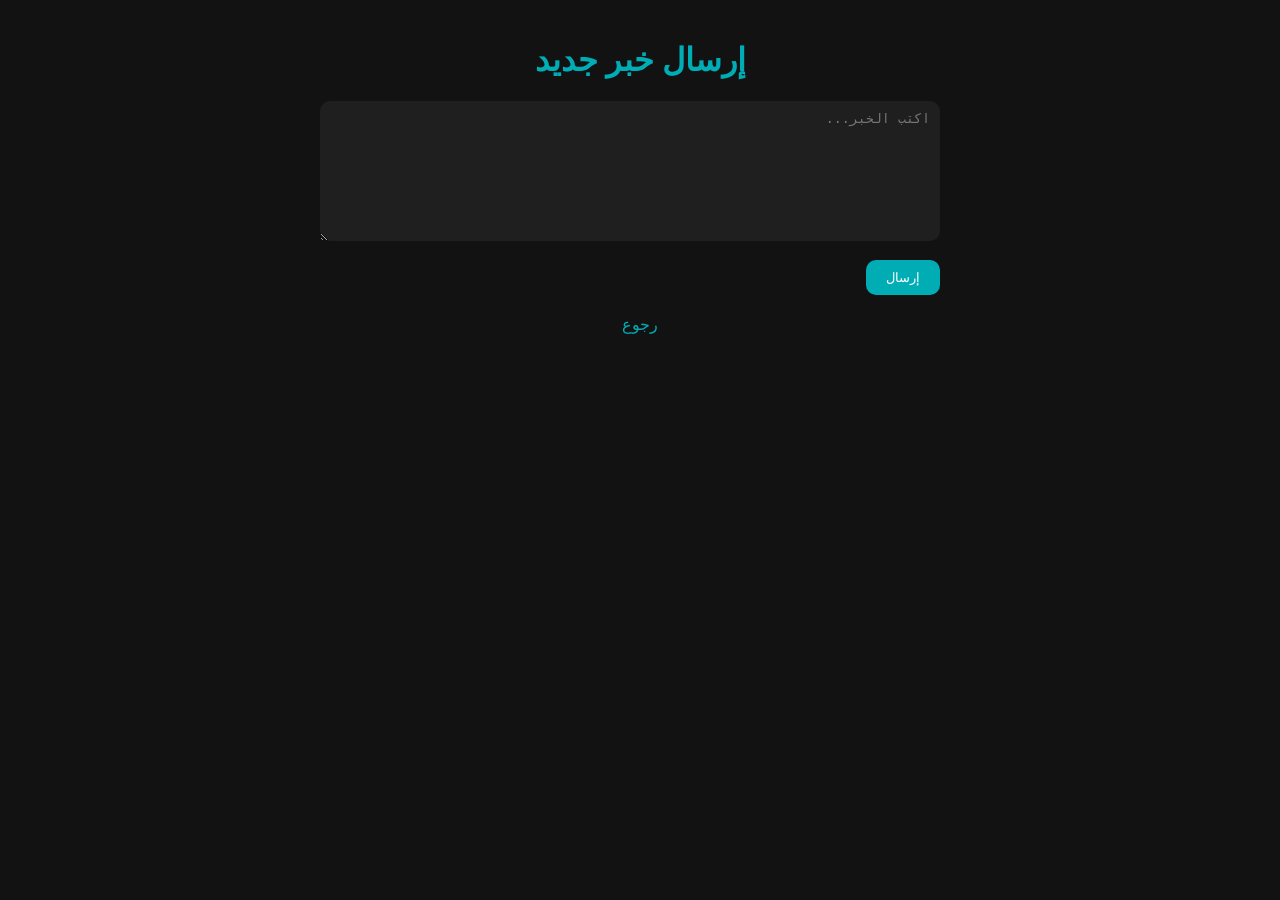
<file: send.html>
<!DOCTYPE html>
<html lang="ar" dir="rtl">
<head>
  <meta charset="UTF-8">
  <title>إرسال خبر</title>
  <style>
    body {
      background: #121212;
      color: white;
      font-family: Tahoma;
      margin: 0;
      padding: 0;
    }
    .container {
      max-width: 600px;
      margin: auto;
      padding: 20px;
    }
    h1 {
      text-align: center;
      color: #00adb5;
    }
    textarea {
      width: 100%;
      height: 120px;
      padding: 10px;
      border-radius: 10px;
      background: #1f1f1f;
      color: white;
      border: none;
      margin-bottom: 15px;
    }
    button {
      background: #00adb5;
      color: white;
      border: none;
      padding: 10px 20px;
      border-radius: 10px;
      cursor: pointer;
    }
    a {
      display: block;
      margin-top: 20px;
      text-align: center;
      color: #00adb5;
      text-decoration: none;
    }
  </style>
</head>
<body>
  <div class="container">
    <h1>إرسال خبر جديد</h1>
    <textarea id="text" placeholder="اكتب الخبر..."></textarea>
    <button onclick="sendNews()">إرسال</button>
    <p id="result"></p>
    <a href="index.html">رجوع</a>
  </div>

  <script>
    function sendNews() {
      const text = document.getElementById('text').value;
      fetch('/send-news', {
        method: 'POST',
        headers: {'Content-Type': 'application/json'},
        body: JSON.stringify({ text })
      })
      .then(res => res.json())
      .then(data => {
        document.getElementById('result').innerText = data.message;
        document.getElementById('text').value = '';
      });
    }
  </script>
</body>
</html>
</file>
